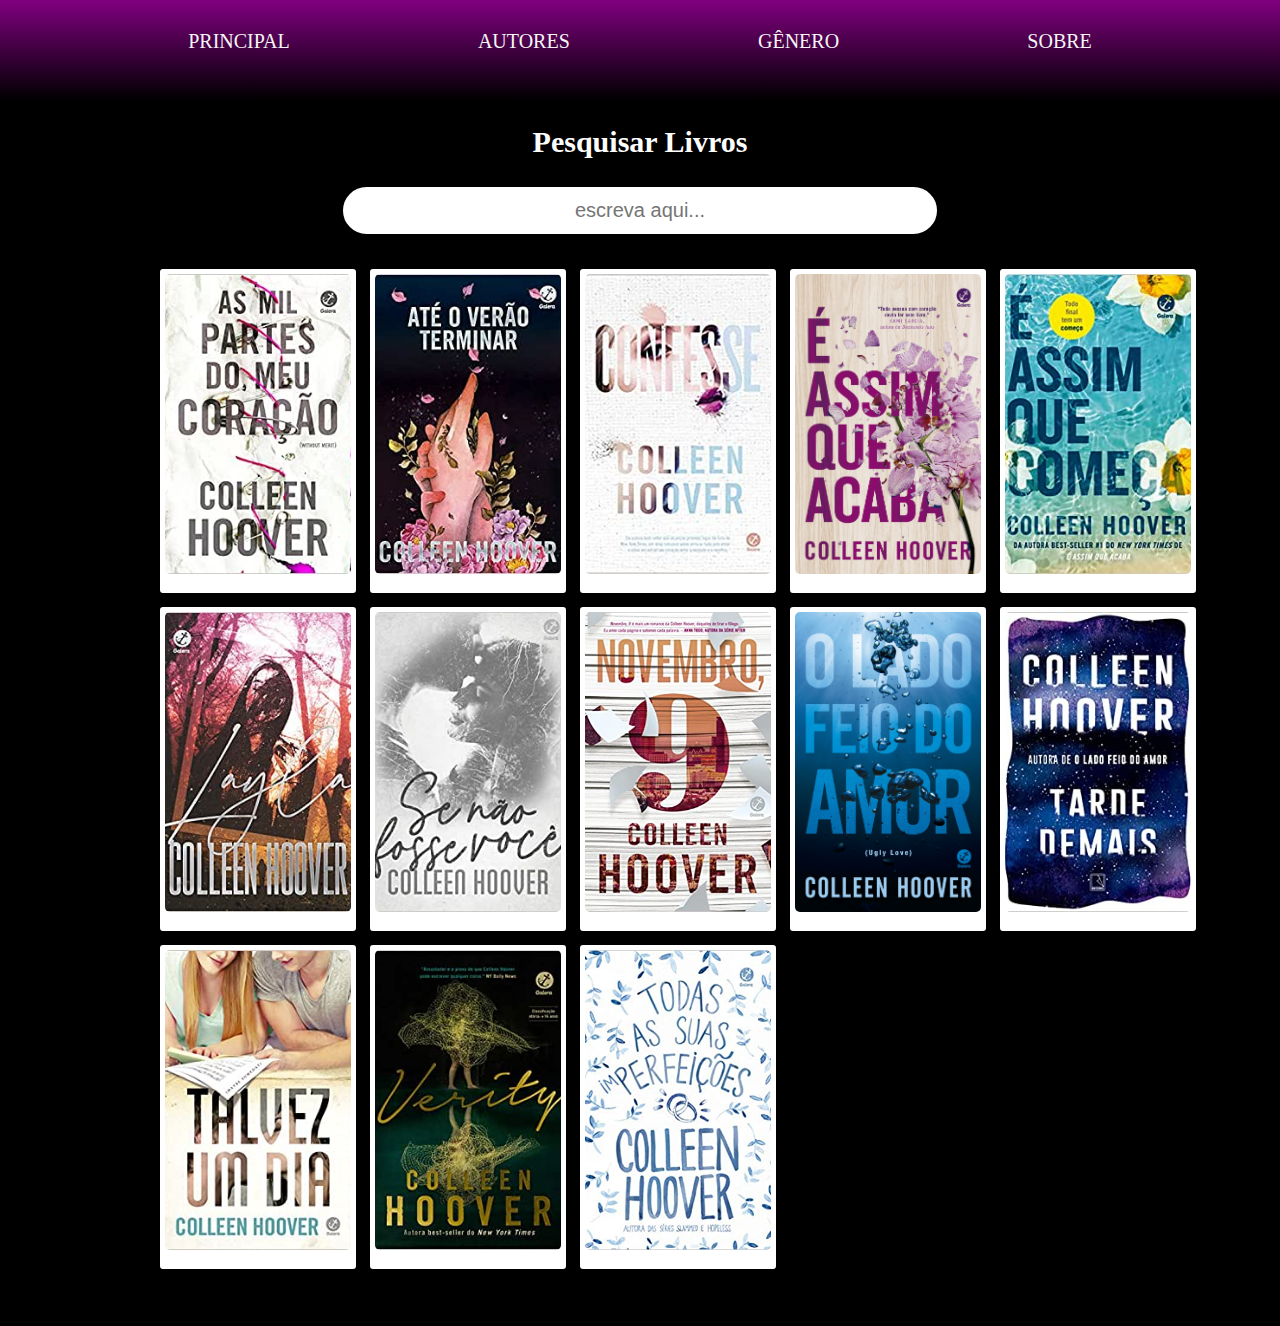
<file: index.html>
<!DOCTYPE html>
<html lang="pt-br">
<head>
    <meta charset="UTF-8">
    <meta http-equiv="X-UA-Compatible" content="IE=edge">
    <meta name="viewport" content="width=device-width, initial-scale=1.0">
    <title>Document</title>
    <link rel="stylesheet" href="style.css">
</head>
<body>

    <nav class="navbar">
        <ul class="elementos">
          <li class="nav-el">PRINCIPAL</li>
          <li class="nav-el">AUTORES</li>
          <li class="nav-el">GÊNERO</li>
          <li class="nav-el">SOBRE</li>
        </ul>
        <div class="botao">
            <div class="linhas">
              <div class="span"></div>
              <div class="span"></div>
              <div class="span"></div>
            </div>
          </div>
    </nav>
      
    <div class="container">
        <h1 class="heading"> Pesquisar Livros</h1>

        <input type="text" placeholder="escreva aqui..." id="search-box">

        <div class="image-container">
            <div class="image" data-title="as mil partes do meu coração">
            <img src="imagens/asmilpartesdomeucoracao.jpg"
                alt="">
            <h3></h3>
            </div>

            <div class="image" data-title="ateoveraoterminar">
                <img src="imagens/ateoveraoterminar.jpg" alt="">
                <h3></h3>
            </div>

            <div class="image" data-title="confesse">
                <img src="imagens/confesse.jpg" alt="">
                <h3></h3>
            </div>


            <div class="image" data-title="carro">
                <img src="imagens/eassimqueacaba.jpg" alt="">
                <h3></h3>
            </div>

            <div class="image" data-title="gatinho">
                <img src="imagens/eassimquecomeca.jpg" alt="">
                <h3></h3>
            </div>

            <div class="image" data-title="comida">
                <img src="imagens/layla.jpg" alt="">
                <h3></h3>
            </div>

            <div class="image" data-title="carro">
                <img src="imagens/senaofossevoce.jpg" alt="">
                <h3></h3>
            </div>

            <div class="image" data-title="comida">
                <img src="imagens/novembro9.jpg" alt="">
                <h3></h3>
            </div>

            <div class="image" data-title="gatinho">
                <img src="imagens/oladofeiodoamor.jpg" alt="">
                <h3></h3>
            </div>
            <div class="image" data-title="gatinho">
                <img src="imagens/tardedemais.jpg" alt="">
                <h3></h3>
            </div>
            <div class="image" data-title="gatinho">
                <img src="imagens/talvezumdia.jpg" alt="">
                <h3></h3>
            </div>
            <div class="image" data-title="gatinho">
                <img src="imagens/verity.jpg" alt="">
                <h3></h3>
            </div>
            <div class="image" data-title="gatinho">
                <img src="imagens/todassuasimpericoes.jpg" alt="">
                <h3></h3>
            </div>
        </div>
    </div>
        <script src="js/main.js"></script>
        <script src="script.js"></script>
</body>
</html>
</file>
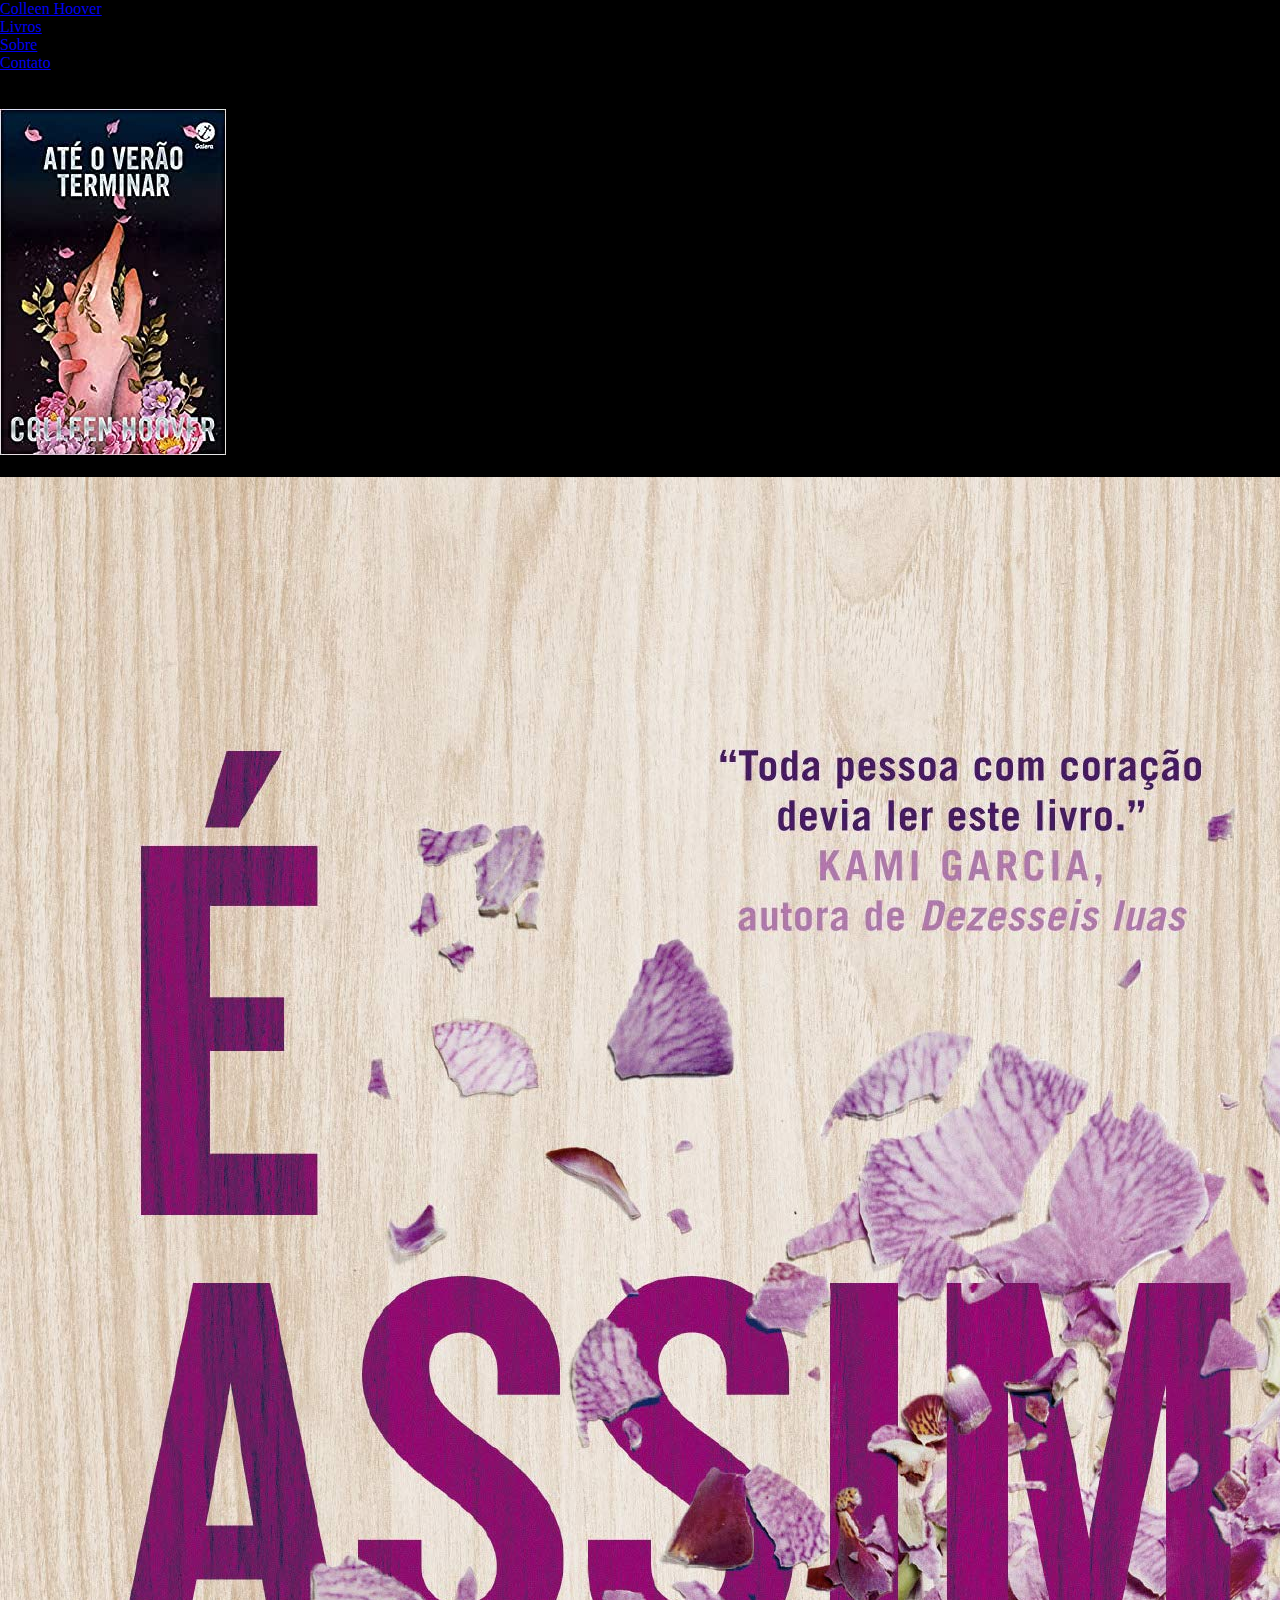
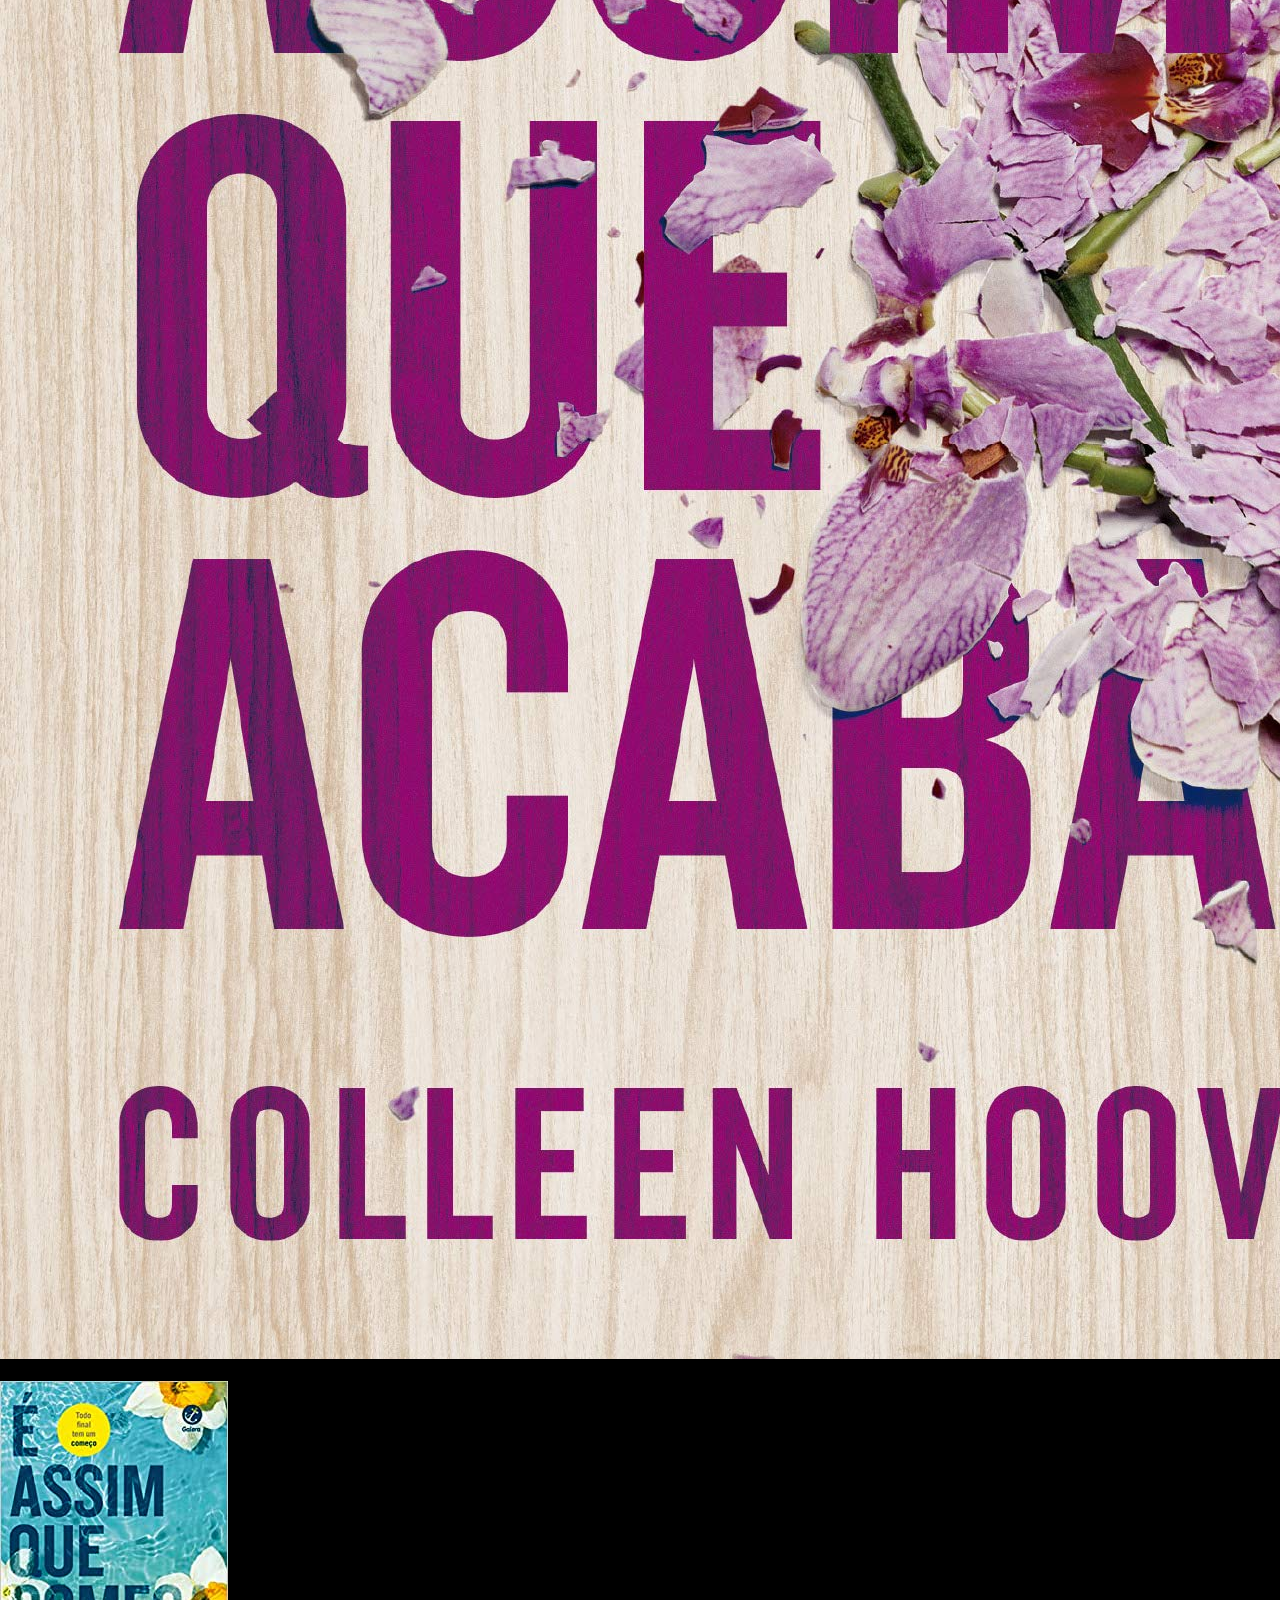
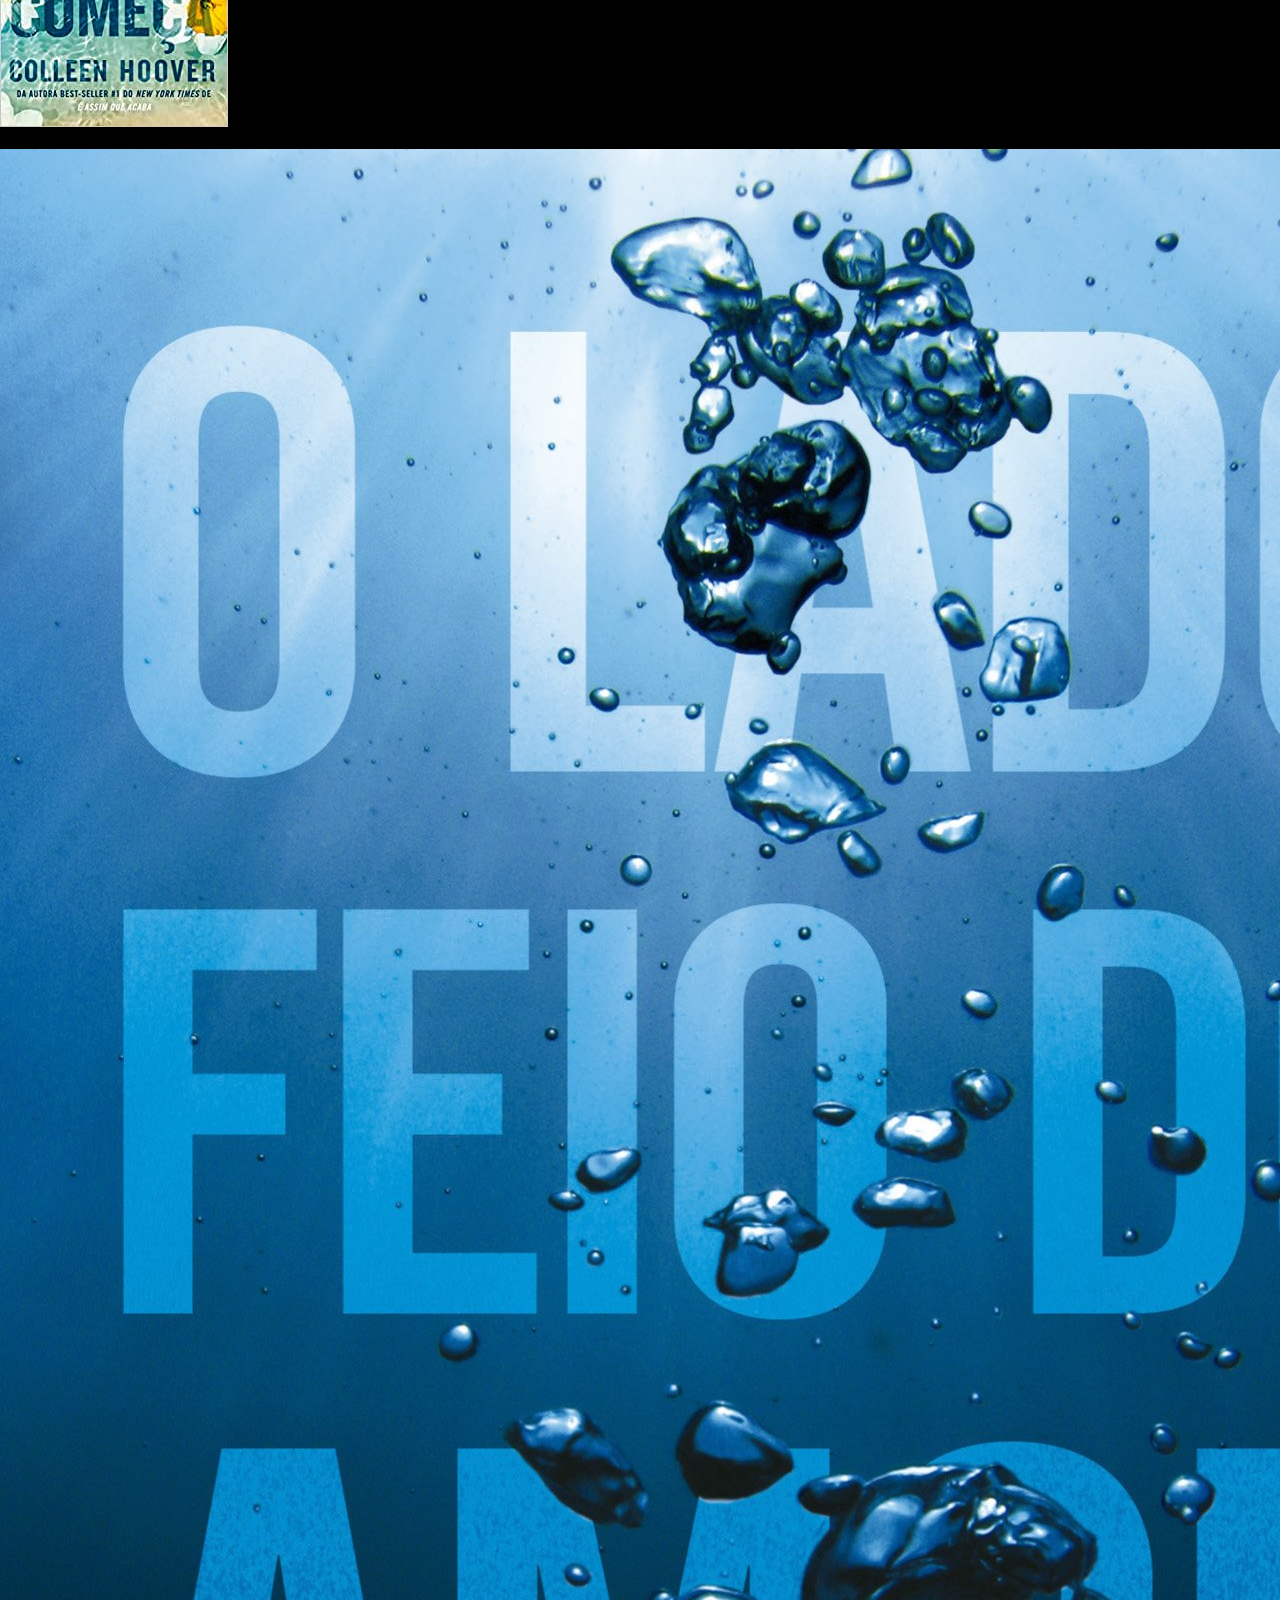
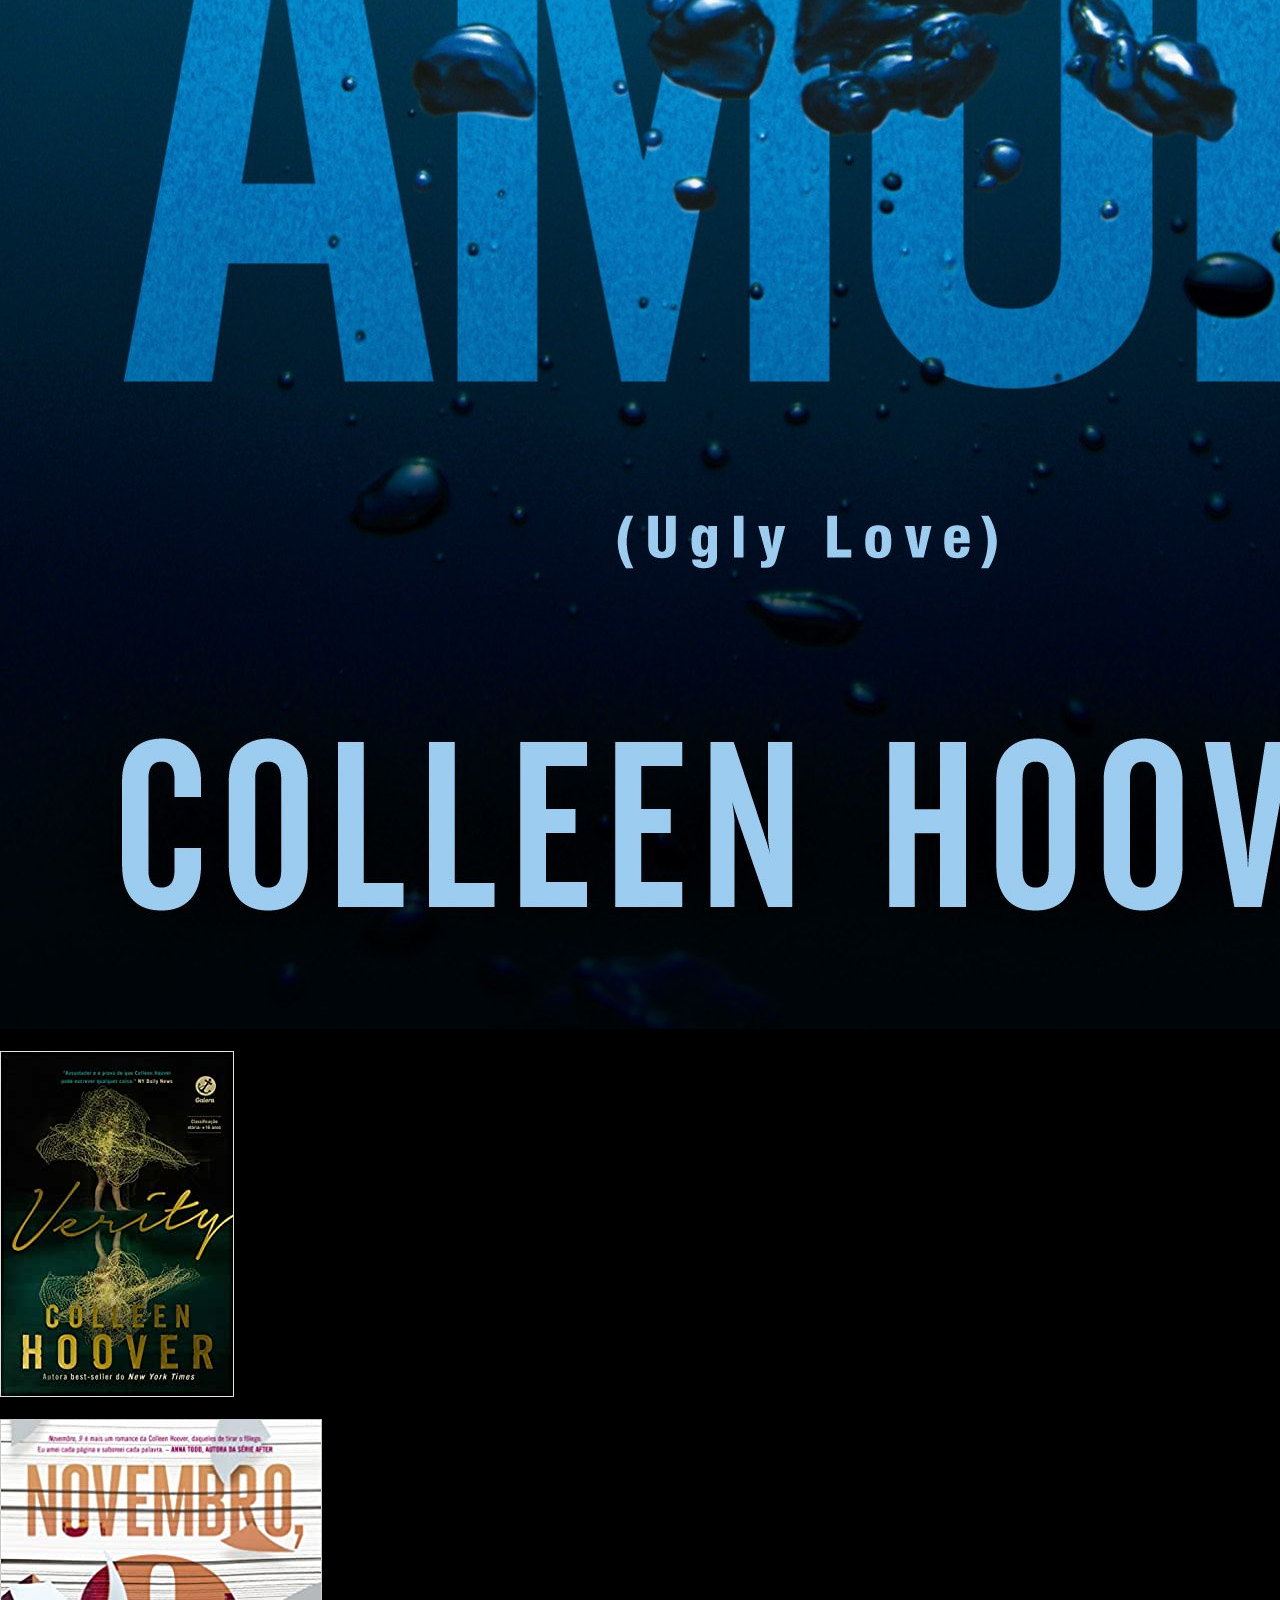
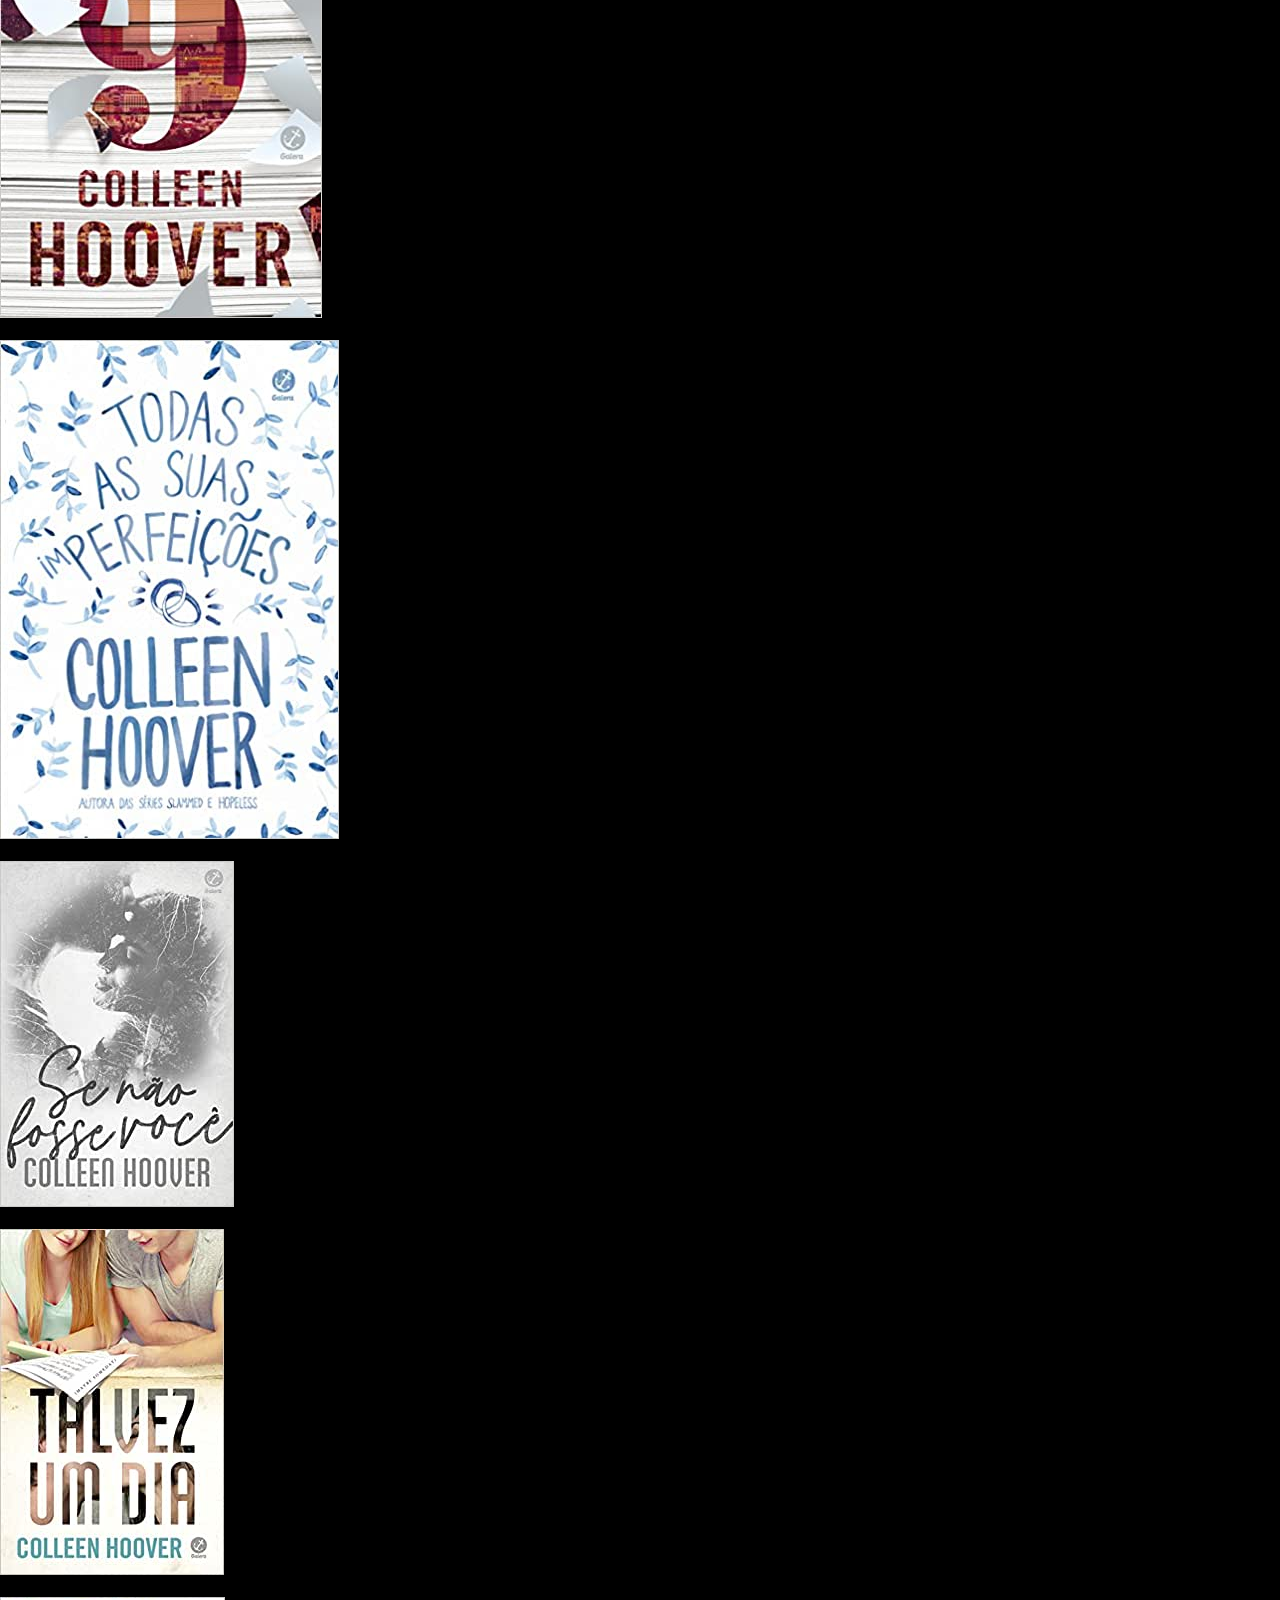
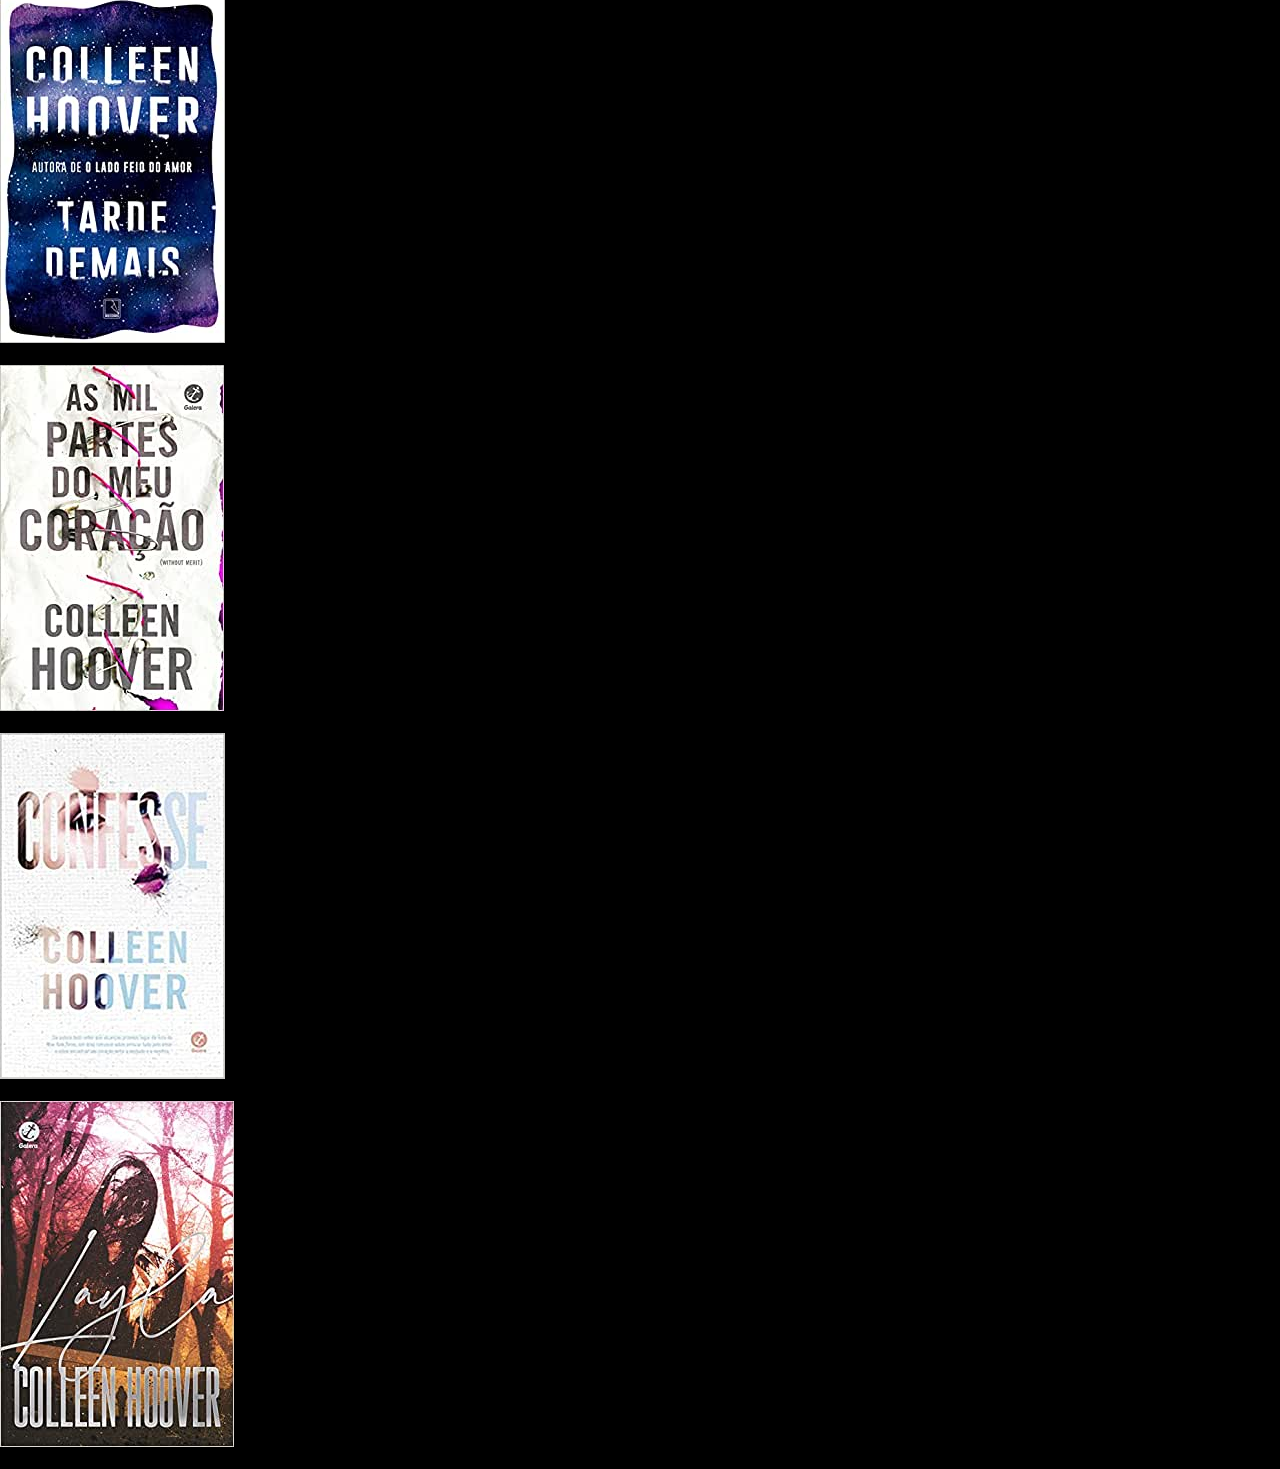
<file: Livros.html>
<!DOCTYPE html>
<html lang="pt-br">
<head>
    <meta charset="UTF-8">
    <meta http-equiv="X-UA-Compatible" content="IE=edge">
    <meta name="viewport" content="width=device-width, initial-scale=1.0">
    <title>Document</title>
    <link rel="stylesheet" href="style.css">
</head>
<body>
    <header class="header">
        <a href="index.html" class="logo">Colleen Hoover</a>
        <nav>
            <ul class="menu">
                <li><a href="Livros.html">Livros</a></li>
                <li><a href="/">Sobre</a></li>
                <li><a href="/">Contato</a></li>
            </ul>
        </nav>
       </header>
       <h1> Livros</h1>
       <section class="flex">
        <div>
             <img src="imagens/ateoveraoterminar.jpg" alt="livros">
            <p>Legenda</p>
        </div>
        <div>
              <img src="imagens/eassimqueacaba.jpg" alt="livros">
            <p>Legenda</p>
        </div>
        <div>
              <img src="imagens/eassimquecomeca.jpg" alt="livros">
            <p>Legenda</p>
        </div>
        <div>
            <img src="imagens/oladofeiodoamor.jpg" alt="livros">
            <p>Legenda</p>
        </div>
        <div>
            <img src="imagens/verity.jpg" alt="livros">
            <p>Legenda</p>
        </div>
        <div>
            <img src="imagens/novembro9.jpg" alt="livros">
            <p>Legenda</p>
        </div>
        <div>
            <img src="imagens/todassuasimpericoes.jpg" alt="livros">
            <p>Legenda</p>
        </div>
        <div>
            <img src="imagens/senaofossevoce.jpg" alt="livros">
            <p>Legenda</p>
        </div>
        <div>
            <img src="imagens/talvezumdia.jpg" alt="livros">
            <p>Legenda</p>
        </div>
        <div>
            <img src="imagens/tardedemais.jpg" alt="livros">
            <p>Legenda</p>
        </div>
        <div>
            <img src="imagens/asmilpartesdomeucoracao.jpg" alt="livros">
            <p>Legenda</p>
        </div>
    
        <div>
            <img src="imagens/confesse.jpg" alt="livros">
            <p>Legenda</p>
        </div>
        <div>
            <img src="imagens/layla.jpg" alt="livros">
            <p>Legenda</p>
        </div>
       
       </section>
       </div>
</body>
</html>
</file>
<file: style.css>
* {
    box-sizing: border-box;
    padding: 0;
    margin: 0;
}


.elementos {
    display: flex;
    justify-content: space-evenly;
    list-style: none;
    padding-top: 30px;
    padding-bottom: 30px;
    color: whitesmoke;
    font-weight: 500;
    height: 100px;
    font-size: 20px;
    font-family:Georgia, 'Times New Roman', Times, serif;
    background-image: linear-gradient( to bottom, purple, black );
   
    transition: 0.5s cubic-bezier(0.075, 0.82, 0.165, 1);
}
.linhas {
    cursor: pointer;
}
.span {
    width: 30px;
    height: 4px;
    background-color: rgb(255, 255, 255);
    margin-bottom: 5px;
    border-radius: 2px;
    transition: 0.5s cubic-bezier(0.23, 1, 0.320, 1);
}
.botao {
    display: none;
}

@media (max-width: 450px) {
    .elementos {
      flex-direction: column;
      align-items: center;
      position: absolute;
      margin: 0;
      padding: 20px;
      width: 35%;
      height: 100%;
      transform: translateX(-100%);
    }
    .botao {
        display: flex;
        flex-direction: column;
        align-items: flex-start;
        margin-left: 20px;
        padding-top: 20px;
    }
}
.barra-lateral {
    transform: translateX(0px);
}
.linha-0 {
    transform: rotate(45deg) translate(4.5px, 12px);
  }
  
  .linha-1 {
    transform: scale(0);
  }
  
  .linha-2 {
    transform: rotate(-45deg) translateY(-7.5px);
}
  


body {
    background-color: #000;
}

.container {
    padding: 25px 10%;
    text-align: center;
}

.container .heading {
    font-size: 30px;
    padding-bottom: 25px;
    color: #fff;
}

.container #search-box {
    width: 600px;
    border: 3px solid #000;
    padding: 12px 15px;
    font-size: 20px;
    text-align: center;
    border-radius: 30px;
}

.container .image-container {
    display: grid;
    grid-template-columns: repeat(5,1fr);
    gap: 10px;
    padding: 30px;
}

@keyframes fadeIn {
    0% {
        transform: scale(0.7) translateY(-10px);
        opacity: 0;
    }
}
.container .image-container .image {
    padding: 5px;
    background-color: #fff;
    box-shadow: 0 5px 10px rgba(0, 0, 0, 0.1);
    border: 2px solid #000;
    width: 200px;
    border-radius: 5px;
    animation: fadeIn 0.2s linear;
    cursor: pointer;
}

.container .image-container .image img {
    height: 300px;
    width: 100%;
    object-fit: cover;
    margin-bottom: 10px;
    border-radius: 5px;
}

.container .image-container .image img:hover {
  transform: scale(1.1);
   
}

.container .image-container .image h3 {
    font-size: 15px;
    color: #2c3e50;
}

@media (max-width: 1200px) {

    .container .image-container {
        display: grid;
        grid-template-columns: repeat(4,2fr);
        padding: 25px 20px;
    }

    .container .image-container .image {
        width: 90%;
    }

    .container #search-box {
        width: 100%;
    }
}

@media (max-width: 900px) {
    .container .image-container {
        display: grid;
        grid-template-columns: repeat(3,2fr);
        padding: 25px 20px;
    }
    .container .image-container .image {
        width: 100%;
    }
}

@media (max-width: 720px) {
    .container .image-container {
        display: grid;
        grid-template-columns: repeat(2,1fr);
        padding: 15px 5px;
        
       
    }
    .container .image-container .image {
        width: 100%;
        
    }
}
</file>
